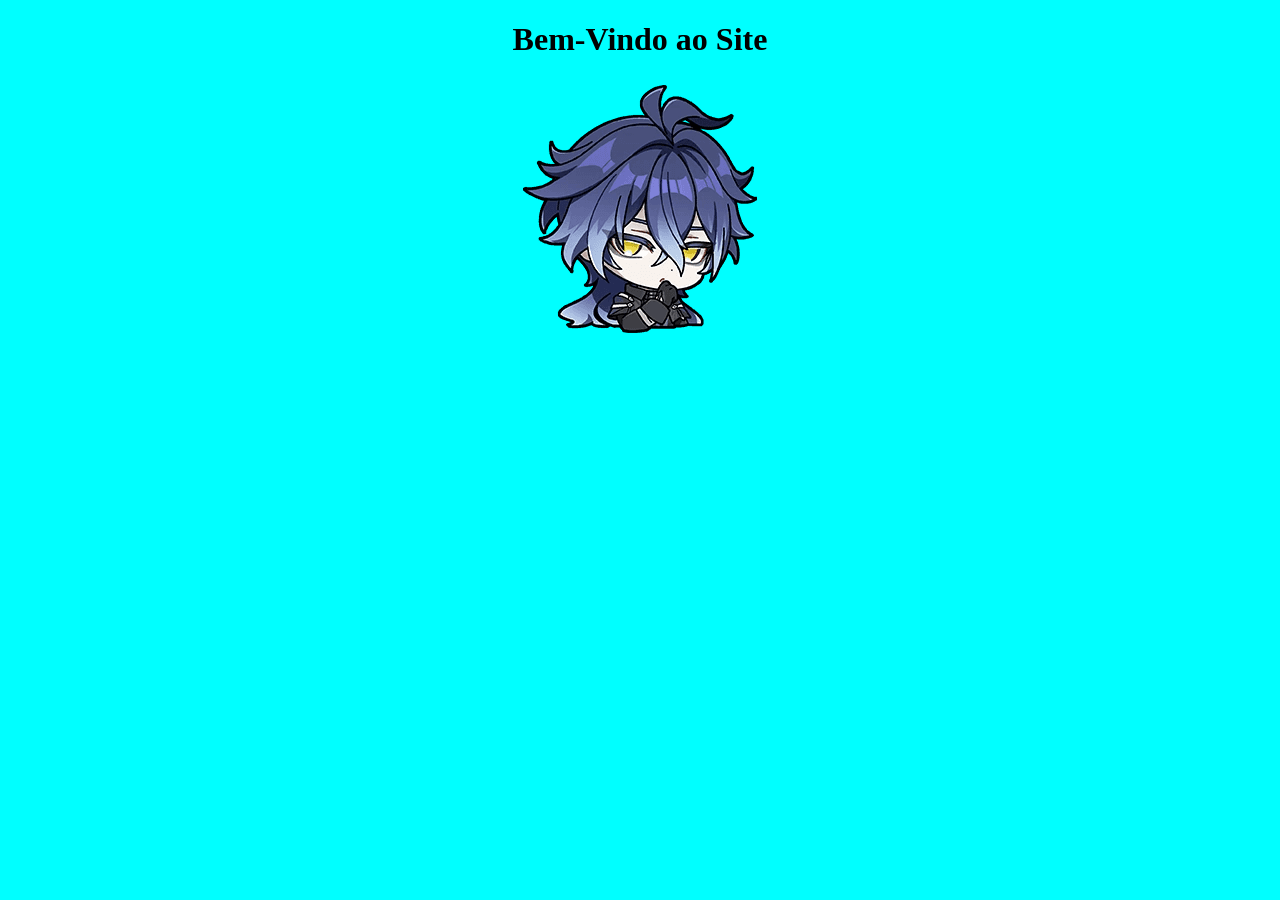
<file: CADASTRO ATIVIDADE BRUNO/home.html>
<!DOCTYPE html>
<html lang="en">
<head>
    <meta charset="UTF-8">
    <meta name="viewport" content="width=device-width, initial-scale=1.0">
    <title>Site Oficial</title>
    <link rel="stylesheet" href="style.css">
</head>
<body>

    <h1>Bem-Vindo ao Site</h1>
    <img src="flins.png" alt="">


    <script src="script.js"></script>
</body>
</html>
</file>
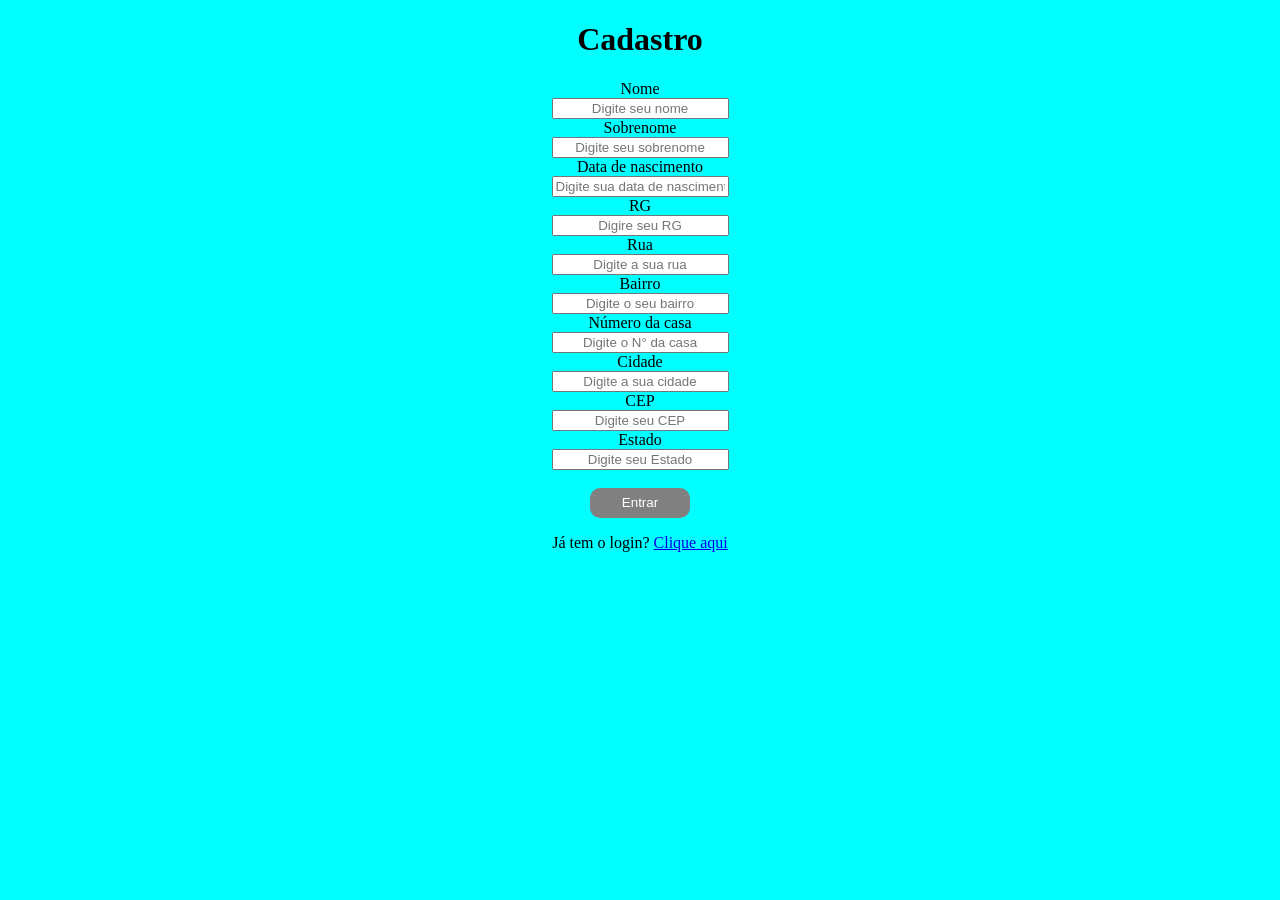
<file: CADASTRO ATIVIDADE BRUNO/index0.html>
<!DOCTYPE html>
<html lang="en">
<head>
    <meta charset="UTF-8">
    <meta name="viewport" content="width=device-width, initial-scale=1.0">
    <title>CADASTRO</title>
    <link rel="stylesheet" href="style.css">
</head>
<body>
    <h1>Cadastro</h1>
    <form action="">
    <label for="">Nome</label>
    <br>
    <input type="text" placeholder="Digite seu nome">
    <br>
    <label for="">Sobrenome</label>
    <br>
    <input type="text" placeholder="Digite seu sobrenome">
    <br>
    <label for="">Data de nascimento</label>
    <br>
    <input type="text" placeholder="Digite sua data de nascimento">
    <br>
    <label for="">RG</label>
    <br>
    <input type="text" placeholder="Digire seu RG">
    <br>
    <label for="">Rua</label>
    <br>
    <input type="text" placeholder="Digite a sua rua">
    <br>
    <label for="">Bairro</label>
    <br>
    <input type="text" placeholder="Digite o seu bairro">
    <br>
    <label for="">Número da casa</label>
    <br>
    <input type="text" placeholder="Digite o N° da casa">
    <br>
    <label for="">Cidade</label>
    <br>
    <input type="text" placeholder="Digite a sua cidade">
    <br>
    <label for="">CEP</label>
    <br>
    <input type="text" placeholder="Digite seu CEP">
    <br>
    <label for="">Estado</label>
    <br>
    <input type="text" placeholder="Digite seu Estado">
    <br><br>
    <button class="botao">Entrar</button>
    </form>
    <p>Já tem o login? <a href="index.html">Clique aqui</a></p>
    

    <script src="script.js"></script>
</body>
</html>
</file>
<file: CADASTRO ATIVIDADE BRUNO/style.css>
body{
    text-align: center;
    background-color: aqua;
}

input{
    text-align: center;
}

.botao {
    height: 30px;
    width: 100px;
    background-color: gray;
    color: white;
    border: 0;
    border-radius: 10px;
    cursor: pointer;
}

.botao:hover {
    background-color: brown;
    color: black;
}
</file>
